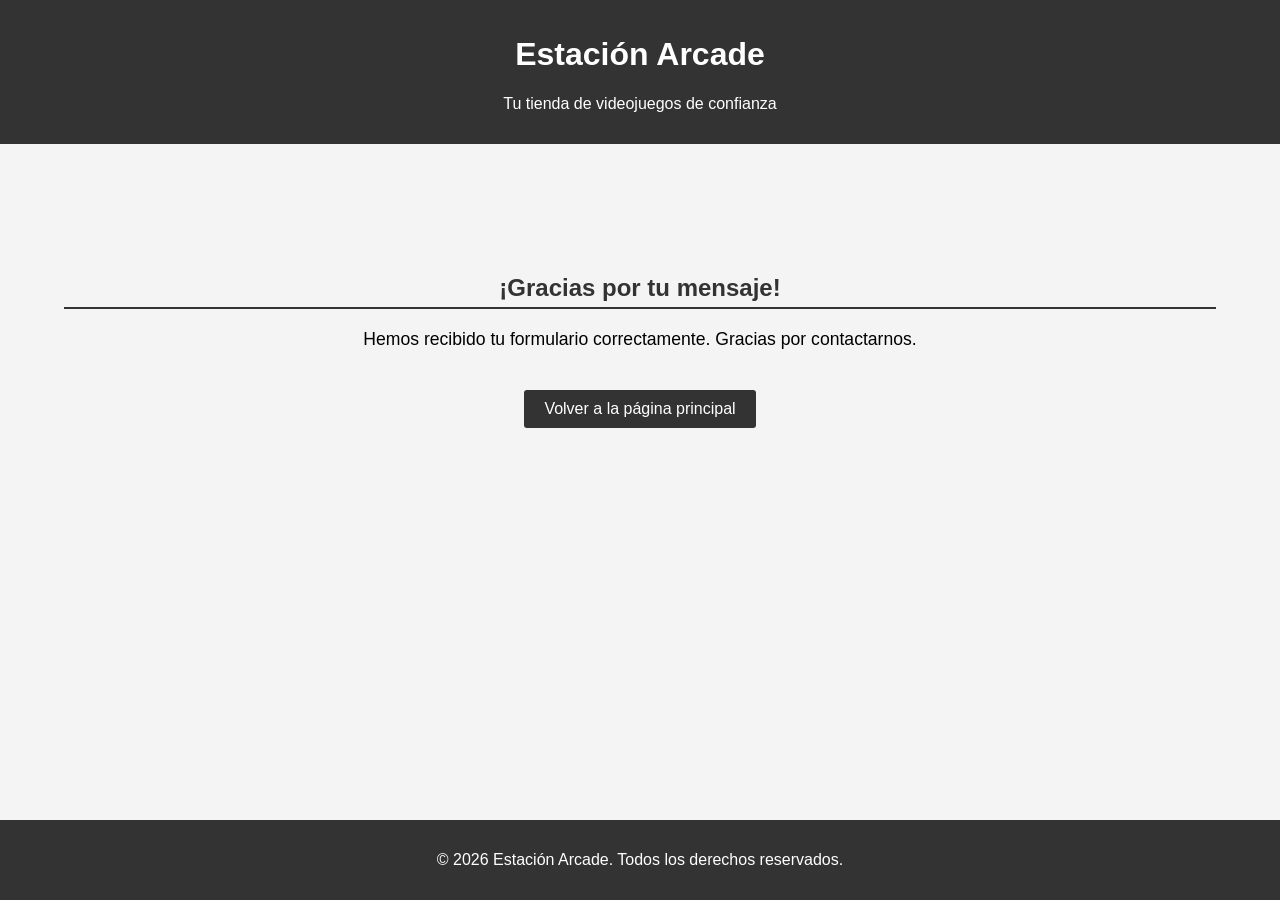
<file: gracias.html>
<!DOCTYPE html>
<html lang="es">
<head>
    <meta charset="UTF-8">
    <meta name="viewport" content="width=device-width, initial-scale=1.0">
    <title>Mensaje Enviado - Estación Arcade</title>
    <link rel="stylesheet" href="css/style.css">
</head>
<body>

    <header>
        <a href="index.html" class="link-header">
            <h1>Estación Arcade</h1>
        </a>
        <p>Tu tienda de videojuegos de confianza</p>
    </header>

    <div class="container contenedor-gracias">
        <section>
            <h2>¡Gracias por tu mensaje!</h2>
            <p class="texto-gracias">
                Hemos recibido tu formulario correctamente. Gracias por contactarnos.
            </p>
            
            <a href="index.html" class="btn-volver">Volver a la página principal</a>
        </section>
    </div>

    <footer class="footer-fijo">
        <p>© 2026 Estación Arcade. Todos los derechos reservados.</p>
    </footer>

</body>
</html>
</file>
<file: css/style.css>
body {
    font-family: 'Gill Sans', 'Gill Sans MT', Calibri, 'Trebuchet MS', sans-serif;
    background-color: #f4f4f4;
    margin: 0;
    padding: 0;
}

/* Contenedor para centrar */
.container {
    width: 90%;
    max-width: 1200px;
    margin: 0 auto;
    padding: 20px 0;
}


header, footer {
    background-color: #333;
    color: white;
    text-align: center;
    padding: 15px 0;
}

h2 {
    color: #333;
    border-bottom: 2px solid #333;
    padding-bottom: 5px;
    margin-top: 30px;
}

/* grid 3 videos y juegos*/
.grid-3-columnas {
    display: grid;
    grid-template-columns: 1fr 1fr 1fr; 
    gap: 20px;
    margin-top: 20px;
}

/* estilo para las tarjetas de juegos y videos */
.card {
   background-color: white;
    padding: 15px;
    border-radius: 5px;
    border: 1px solid #ccc;
    text-align: center;
    
   /* alineacion */
    display: flex;
    flex-direction: column;
    justify-content: space-between;
}

/* imagenes y videos dentro del contenedor */
.card video, 
.card iframe {
    width: 100%;
    aspect-ratio: 16 / 9; 
    object-fit: cover;
    border-radius: 3px;
}

.card img {
    width: 100%;
    aspect-ratio: 1 / 1; /* fuerza las imagenes a un cuadrado perfecto */
    object-fit: contain; /*muestra sin recortar*/
    border-radius: 3px;
    margin-bottom: 15px;
}



/* Formulario centrado */
.form-container {
    max-width: 500px;
    margin: 0 auto; /* ce */
    background-color: white;
    padding: 20px;
    border-radius: 5px;
    border: 1px solid #ccc;
}

.caja-formulario {
    margin-bottom: 15px;
    display: flex;
    flex-direction: column;
}

.caja-formulario input, 
.caja-formulario textarea {
    padding: 10px;
    margin-top: 5px;
    border: 1px solid #ccc;
    border-radius: 3px;
}

button {
    background-color: #333;
    color: white;
    padding: 10px 20px;
    border: none;
    cursor: pointer;
    border-radius: 3px;
    width: 100%;
}

button:hover {
    background-color: #555;
}


/* --- estilos para pagina de gracias --- */

.link-header {
    color: white;
    text-decoration: none;
}

.contenedor-gracias {
    text-align: center;
    margin-top: 80px;
    min-height: 50vh;
}

.texto-gracias {
    margin-top: 20px;
    font-size: 1.1rem;
    margin-bottom: 40px; 
}


.btn-volver {
    background-color: #333;
    color: white;
    padding: 10px 20px;
    text-decoration: none;
    border-radius: 3px;
    display: inline-block;
}

.btn-volver:hover {
    background-color: #555;
}

.footer-fijo {
    position: fixed;
    bottom: 0;
    width: 100%;
}


/* DISEÑO RESPONSIVE */
@media (max-width: 768px) {
    .grid-3-columnas {
        grid-template-columns: 1fr; /* Cambia a 1 sola columna en celulares */
    }
}
</file>
